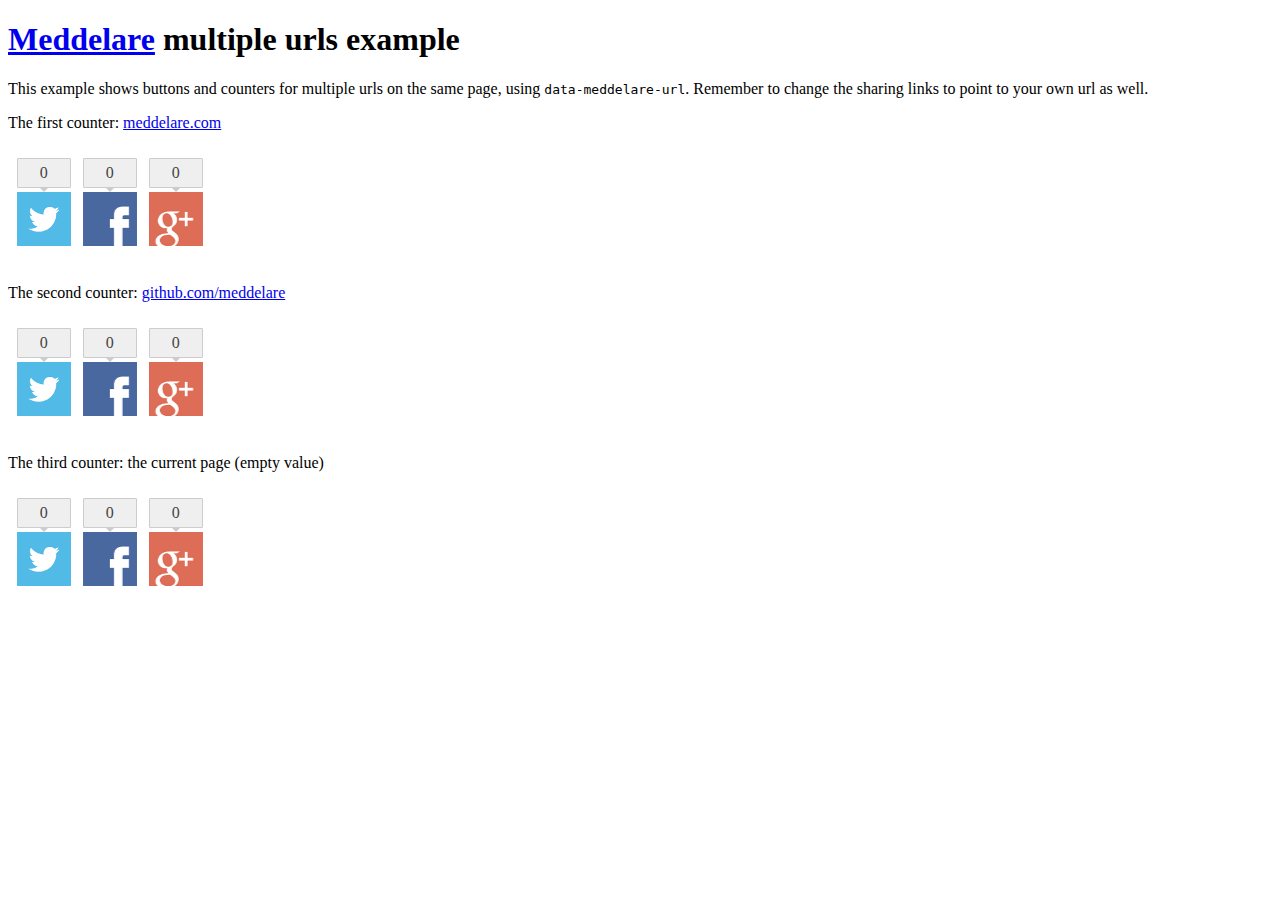
<file: examples/button-multiple/index.html>
<!DOCTYPE html>
<html>

<head>
    <link rel="stylesheet" href="../button/meddelare.css">
</head>

<body>
    <h1><a href="https://meddelare.com/">Meddelare</a> multiple urls example</h1>
    <p>
        This example shows buttons and counters for multiple urls on the same page, using <code>data-meddelare-url</code>. Remember to change the sharing links to point to your own url as well.
    </p>
    <p>The first counter: <a href="https://meddelare.com/">meddelare.com</a></p>
    <div>
        <!-- Change the data-meddelare-url and sharing links to your own -->
        <div class="meddelare-container" data-meddelare-url="https://meddelare.com/">
            <a href="https://twitter.com/home?status=https://meddelare.com/" target="_blank" class="meddelare-network" data-meddelare-network="twitter" data-count="0">
                <span class="meddelare-icon"></span>
            </a>
            <a href="https://www.facebook.com/share.php?u=https://meddelare.com/" target="_blank" class="meddelare-network" data-meddelare-network="facebook" data-count="0">
                <span class="meddelare-icon"></span>
            </a>
            <a href="https://plus.google.com/share?url=https://meddelare.com/" target="_blank" class="meddelare-network" data-meddelare-network="googleplus" data-count="0">
                <span class="meddelare-icon"></span>
            </a>
        </div>
    </div>
    <p>The second counter: <a href="https://github.com/meddelare">github.com/meddelare</a></p>
    <div>
        <!-- Change the data-meddelare-url and sharing links to your own -->
        <div class="meddelare-container" data-meddelare-url="https://github.com/meddelare">
            <a href="https://twitter.com/home?status=https://github.com/meddelare" target="_blank" class="meddelare-network" data-meddelare-network="twitter" data-count="0">
                <span class="meddelare-icon"></span>
            </a>
            <a href="https://www.facebook.com/share.php?u=https://github.com/meddelare" target="_blank" class="meddelare-network" data-meddelare-network="facebook" data-count="0">
                <span class="meddelare-icon"></span>
            </a>
            <a href="https://plus.google.com/share?url=https://github.com/meddelare" target="_blank" class="meddelare-network" data-meddelare-network="googleplus" data-count="0">
                <span class="meddelare-icon"></span>
            </a>
        </div>
    </div>
    <p>The third counter: the current page (empty value)</p>
    <div>
        <!-- Change the data-meddelare-url and sharing links to your own -->
        <div class="meddelare-container" data-meddelare-url="">
            <a href="https://twitter.com/home?status=" target="_blank" class="meddelare-network" data-meddelare-network="twitter" data-count="0">
                <span class="meddelare-icon"></span>
            </a>
            <a href="https://www.facebook.com/share.php?u=" target="_blank" class="meddelare-network" data-meddelare-network="facebook" data-count="0">
                <span class="meddelare-icon"></span>
            </a>
            <a href="https://plus.google.com/share?url=" target="_blank" class="meddelare-network" data-meddelare-network="googleplus" data-count="0">
                <span class="meddelare-icon"></span>
            </a>
        </div>
    </div>
    <script src="https://cdnjs.cloudflare.com/ajax/libs/jquery/2.0.3/jquery.min.js"></script>
    <script src="../button/meddelare.js"></script>
</body>

</html>
</file>
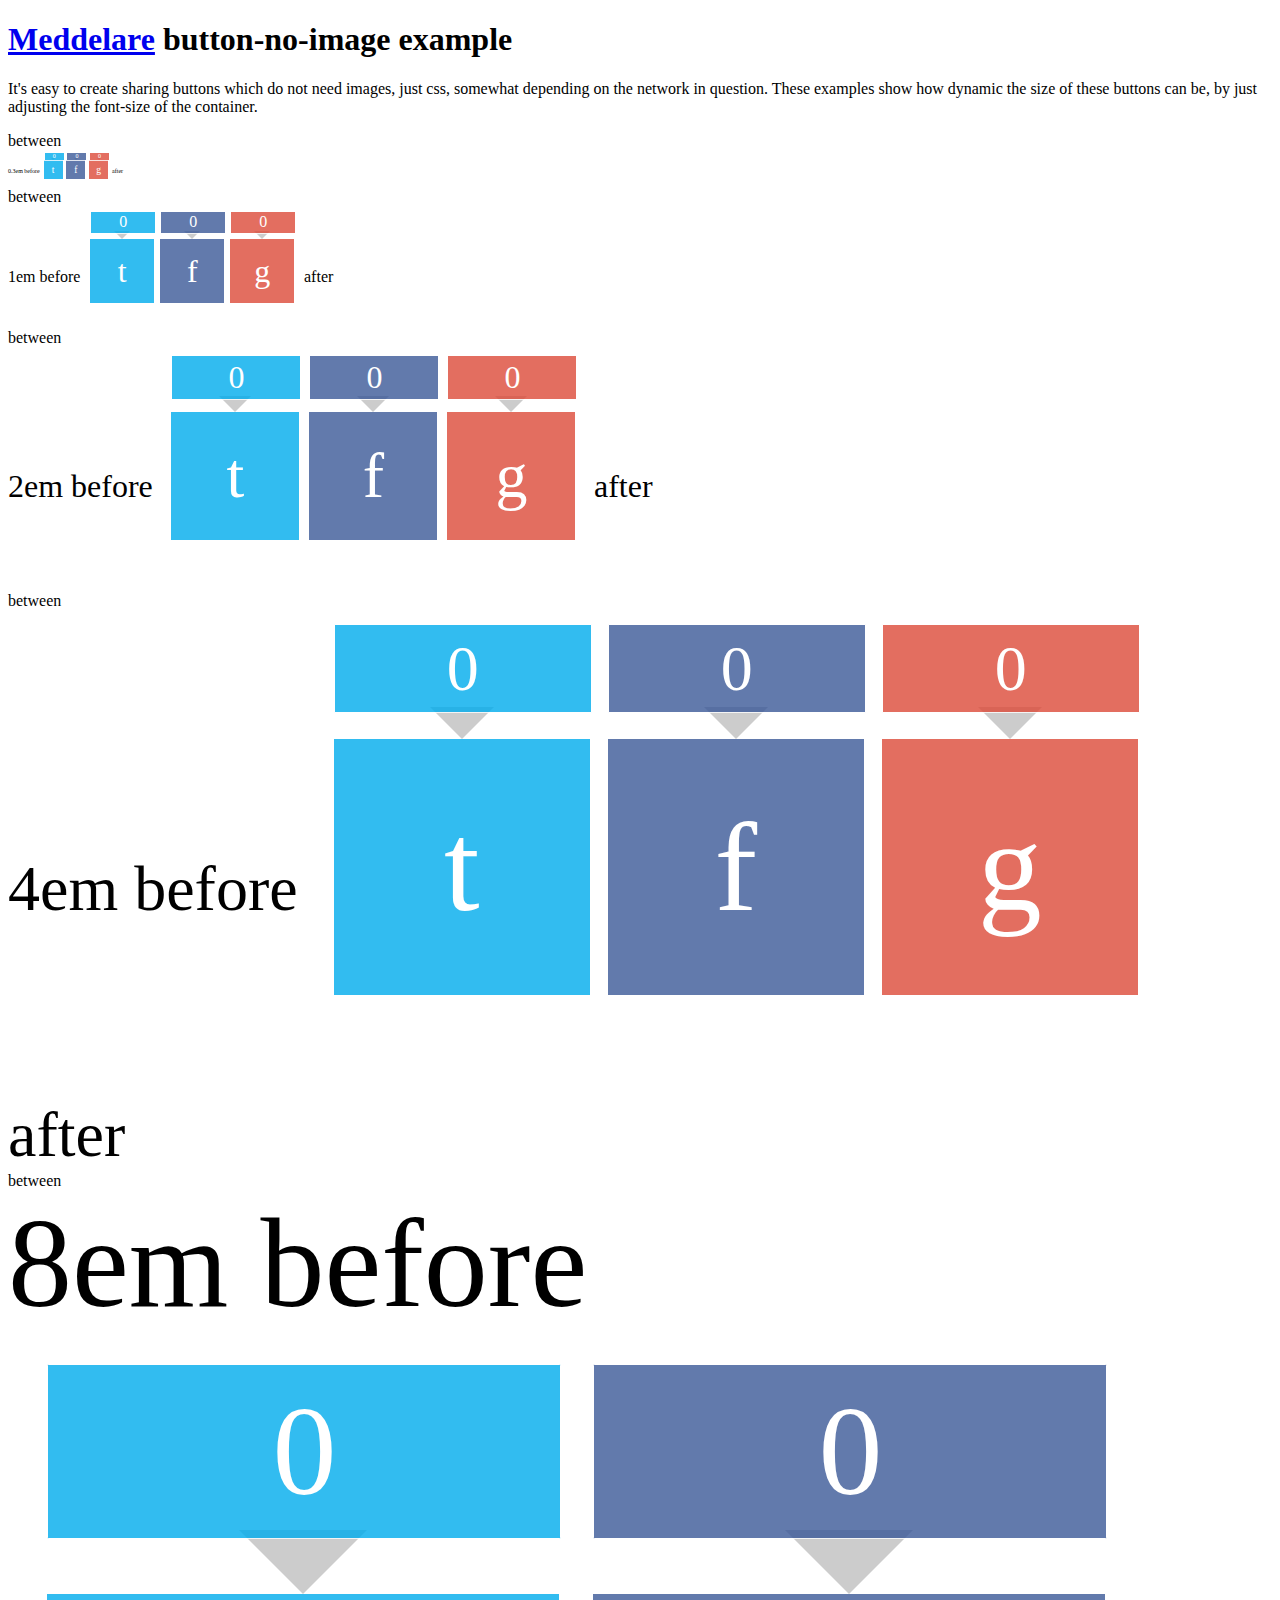
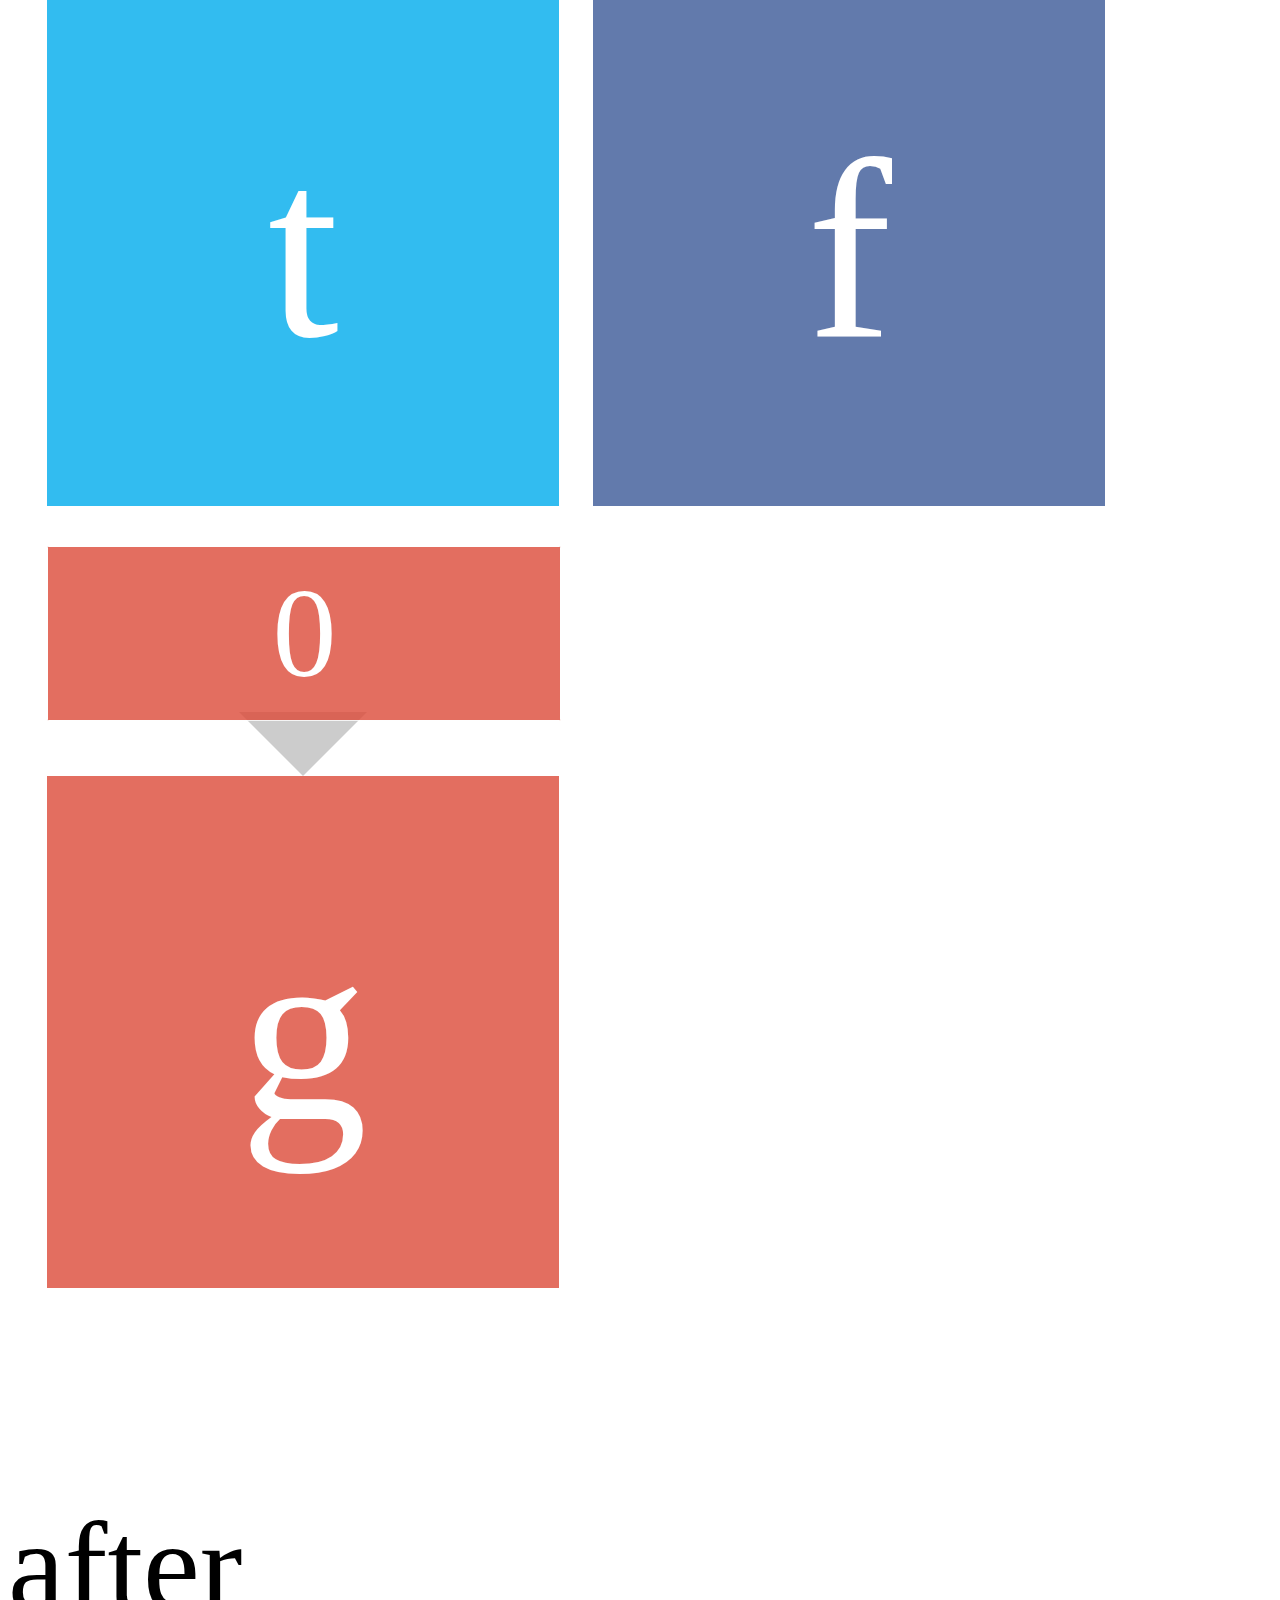
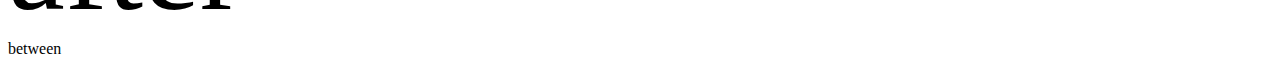
<file: examples/button-no-image/index.html>
<!DOCTYPE html>
<html>

<head>
    <link rel="stylesheet" href="meddelare.css">
</head>

<body>
    <h1><a href="https://meddelare.com/">Meddelare</a> button-no-image example</h1>
    <p>
        It's easy to create sharing buttons which do not need images, just css, somewhat depending on the network in question. These examples show how dynamic the size of these buttons can be, by just adjusting the font-size of the container.
    </p>
    between
    <div style="font-size: 0.3em;"> 0.3em before
        <!-- Change the data-meddelare-url and sharing links to your own -->
        <div class="meddelare-container" data-meddelare-url="https://meddelare.com/">
            <a href="https://twitter.com/home?status=https://meddelare.com/" target="_blank" class="meddelare-network" data-meddelare-network="twitter" data-count="0">
                <span class="meddelare-icon"></span>
            </a>
            <a href="https://www.facebook.com/share.php?u=https://meddelare.com/" target="_blank" class="meddelare-network" data-meddelare-network="facebook" data-count="0">
                <span class="meddelare-icon"></span>
            </a>
            <a href="https://plus.google.com/share?url=https://meddelare.com/" target="_blank" class="meddelare-network" data-meddelare-network="googleplus" data-count="0">
                <span class="meddelare-icon"></span>
            </a>
        </div>
        after
    </div>
    between
    <div style="font-size: 1em;"> 1em before
        <!-- Change the data-meddelare-url and sharing links to your own -->
        <div class="meddelare-container" data-meddelare-url="https://meddelare.com/">
            <a href="https://twitter.com/home?status=https://meddelare.com/" target="_blank" class="meddelare-network" data-meddelare-network="twitter" data-count="0">
                <span class="meddelare-icon"></span>
            </a>
            <a href="https://www.facebook.com/share.php?u=https://meddelare.com/" target="_blank" class="meddelare-network" data-meddelare-network="facebook" data-count="0">
                <span class="meddelare-icon"></span>
            </a>
            <a href="https://plus.google.com/share?url=https://meddelare.com/" target="_blank" class="meddelare-network" data-meddelare-network="googleplus" data-count="0">
                <span class="meddelare-icon"></span>
            </a>
        </div>
        after
    </div>
    between
    <div style="font-size: 2em;"> 2em before
        <!-- Change the data-meddelare-url and sharing links to your own -->
        <div class="meddelare-container" data-meddelare-url="https://meddelare.com/">
            <a href="https://twitter.com/home?status=https://meddelare.com/" target="_blank" class="meddelare-network" data-meddelare-network="twitter" data-count="0">
                <span class="meddelare-icon"></span>
            </a>
            <a href="https://www.facebook.com/share.php?u=https://meddelare.com/" target="_blank" class="meddelare-network" data-meddelare-network="facebook" data-count="0">
                <span class="meddelare-icon"></span>
            </a>
            <a href="https://plus.google.com/share?url=https://meddelare.com/" target="_blank" class="meddelare-network" data-meddelare-network="googleplus" data-count="0">
                <span class="meddelare-icon"></span>
            </a>
        </div>
        after
    </div>
    between
    <div style="font-size: 4em;"> 4em before
        <!-- Change the data-meddelare-url and sharing links to your own -->
        <div class="meddelare-container" data-meddelare-url="https://meddelare.com/">
            <a href="https://twitter.com/home?status=https://meddelare.com/" target="_blank" class="meddelare-network" data-meddelare-network="twitter" data-count="0">
                <span class="meddelare-icon"></span>
            </a>
            <a href="https://www.facebook.com/share.php?u=https://meddelare.com/" target="_blank" class="meddelare-network" data-meddelare-network="facebook" data-count="0">
                <span class="meddelare-icon"></span>
            </a>
            <a href="https://plus.google.com/share?url=https://meddelare.com/" target="_blank" class="meddelare-network" data-meddelare-network="googleplus" data-count="0">
                <span class="meddelare-icon"></span>
            </a>
        </div>
        after
    </div>
    between
    <div style="font-size: 8em;"> 8em before
        <!-- Change the data-meddelare-url and sharing links to your own -->
        <div class="meddelare-container" data-meddelare-url="https://meddelare.com/">
            <a href="https://twitter.com/home?status=https://meddelare.com/" target="_blank" class="meddelare-network" data-meddelare-network="twitter" data-count="0">
                <span class="meddelare-icon"></span>
            </a>
            <a href="https://www.facebook.com/share.php?u=https://meddelare.com/" target="_blank" class="meddelare-network" data-meddelare-network="facebook" data-count="0">
                <span class="meddelare-icon"></span>
            </a>
            <a href="https://plus.google.com/share?url=https://meddelare.com/" target="_blank" class="meddelare-network" data-meddelare-network="googleplus" data-count="0">
                <span class="meddelare-icon"></span>
            </a>
        </div>
        after
    </div>
    between
    <script src="https://cdnjs.cloudflare.com/ajax/libs/jquery/2.0.3/jquery.min.js"></script>
    <script src="../button/meddelare.js"></script>
</body>

</html>
</file>
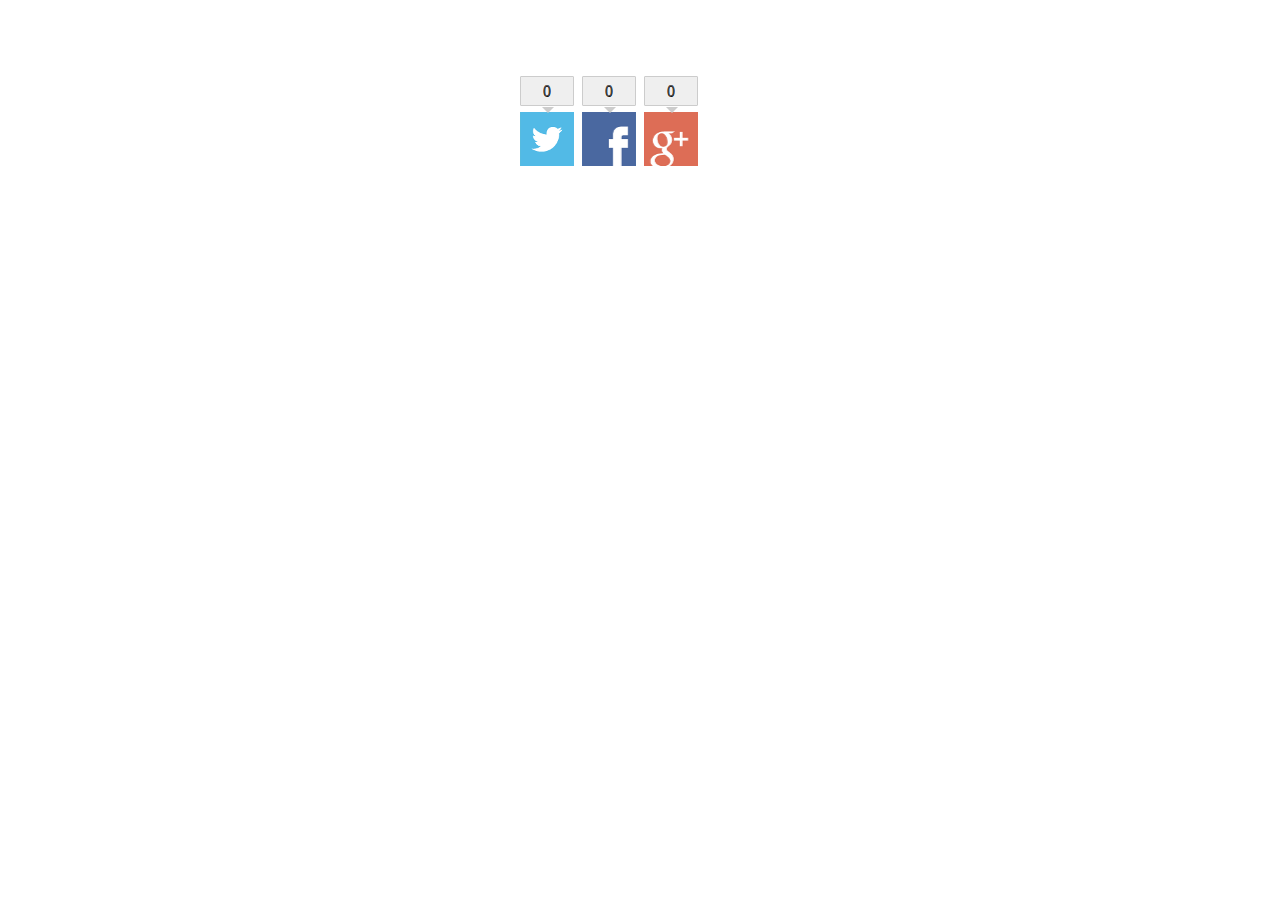
<file: examples/button/index.html>
<!DOCTYPE html>
<html>

<head>
    <link href="style.css" rel="stylesheet">
</head>

<body>
    <div class="down sharecenter social-container" style="width: 248px">
        <a data-count="0" href="https://twitter.com/home?status=Test" target="_blank" id="twitter" class="twitter-button social-count">
            <div id="stwit"></div>
        </a>
        <a data-count="0" href="https://www.facebook.com/share.php?u=Test" id="facebook" target="_blank" class="social-count facebook-button">
            <div id="sfb"></div>
        </a>
        <a data-count="0" href="https://plus.google.com/share?url=Test" id="googleplus" target="_blank" class="social-count google-button">
            <div id="sgplus"></div>
        </a>
    </div>
    <script src="https://cdnjs.cloudflare.com/ajax/libs/jquery/2.0.3/jquery.min.js"></script>
    <script>
    $.ajax("https://d12cncu17l9pr5.cloudfront.net/?networks=facebook,twitter,googleplus&url=https://meddelare.com", {
        success: function(res, err) {
            $.each(res, function(network, value) {
                $("#" + network).attr("data-count", value);
            });
        }
    });
    </script>
</body>

</html>
</file>
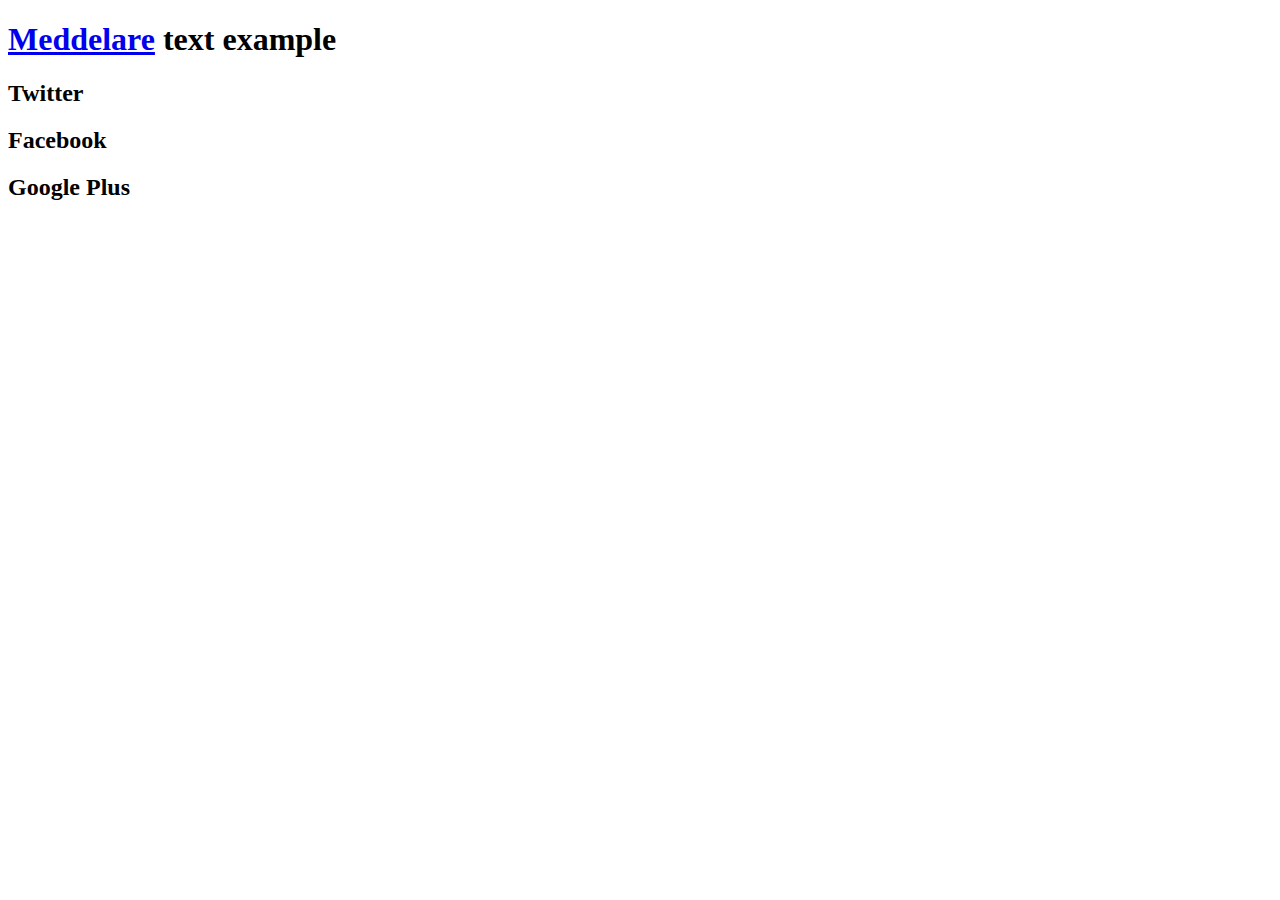
<file: examples/text/index.html>
<!DOCTYPE html>
<html>

<body>
    <h1><a href="https://meddelare.com/">Meddelare</a> text example</h1>
    <h2>Twitter</h2>
    <span id="twitter"></span>
    <h2>Facebook</h2>
    <span id="facebook"></span>
    <h2>Google Plus</h2>
    <span id="googleplus"></span>
    <script src="https://cdnjs.cloudflare.com/ajax/libs/jquery/2.0.3/jquery.min.js"></script>
    <script>
      var url = "https://meddelare.com/";
      var encoded = encodeURIComponent(url);
      var networks = ["facebook" , "twitter" , "googleplus"];

      $.ajax("https://d12cncu17l9pr5.cloudfront.net/?networks=" + networks.join(",") + "&url=" + encoded, {
        success: function(res, err) {
            $.each(res, function(network, value) {
                $("#" + network).text(value);
            })
        }
    })
    </script>
</body>

</html>
</file>
<file: examples/button/meddelare.css>
.meddelare-container {
    display: inline-block;
    padding-top: 2em;
    padding-left: 0.3em;
    padding-right: 0.3em;
    padding-bottom: 1em;
}

.meddelare-container .meddelare-network {
    position: relative;
    display: inline-block;
    width: 54px;
    height: 54px;
    margin: 4px;
}

.meddelare-container .meddelare-network:after {
    position: absolute;
    z-index: 98;
    top: -1.6em;
    display: block;
    width: 42px;
    padding: 5px;
    content: attr(data-count);
    text-align: center;
    white-space: nowrap;
    background: #efefef;
    border: 1px solid #ccc;
    border-radius: 1px;
    color: #444;
}

.meddelare-container .meddelare-network:before {
    z-index: 97;
    display: block;
    width: 0;
    height: 0;
    margin-left: auto;
    margin-right: auto;
    content: "";
    border: solid;
    border-color: #ccc transparent;
    border-width: .5em .5em 0 .5em;
}

.meddelare-container .meddelare-network .meddelare-icon {
    display: inline-block;
    width: 54px;
    height: 54px;
    background-color: darkgrey;
    background-image: url("meddelare-icons.png");
    border-bottom: 2px solid #FFFFFF;
    transition: 0.2s ease-out all;
    opacity: 0.8;
}

.meddelare-container .meddelare-network .meddelare-icon:hover {
    border-bottom-color: #343437;
    transition: 0.15s ease-in all;
    opacity: 1;
}

.meddelare-container .meddelare-network[data-meddelare-network=facebook] .meddelare-icon {
    background-position: 70% 0;
}

.meddelare-container .meddelare-network[data-meddelare-network=twitter] .meddelare-icon {
    background-position: 50% 0;
}

.meddelare-container .meddelare-network[data-meddelare-network=googleplus] .meddelare-icon {
    background-position: 20% 0;
}
</file>
<file: examples/button-no-image/meddelare.css>
.meddelare-container {
    display: inline-block;
    padding-top: 1.5em;
    padding-left: 0.3em;
    padding-right: 0.3em;
    padding-bottom: 0;
}

.meddelare-container .meddelare-network {
    position: relative;
    display: inline-block;
    border: 0.01em solid #fff;
}

.meddelare-container .meddelare-network:after {
    position: absolute;
    z-index: 98;
    top: -1.3em;
    display: block;
    width: 100%;
    padding-top: 0.1em;
    padding-bottom: 0.1em;
    content: attr(data-count);
    text-align: center;
    white-space: nowrap;
    background: darkgrey;
    border: 0.01em solid #fff;
    border-radius: 0.01em;
    color: #fff;
    opacity: 0.8;
}

.meddelare-container .meddelare-network:before {
    z-index: 97;
    display: block;
    width: 0;
    height: 0;
    margin-left: auto;
    margin-right: auto;
    content: "";
    border: solid;
    border-color: #ccc transparent;
    border-width: .5em .5em 0 .5em;
}

.meddelare-container .meddelare-network:hover:after {
    transition: 0.15s ease-in all;
    opacity: 1;
}

.meddelare-container .meddelare-network .meddelare-icon {
    display: inline-block;
    width: 2em;
    height: 2em;
    background-color: darkgrey;
    border: hidden;
    border-bottom: 0.05em solid #FFFFFF;
    transition: 0.2s ease-out all;
    opacity: 0.8;
    font-size: 2em;
    text-align: center;
    line-height: 2em;
    color: #fff;
    font-family: serif;
    margin-bottom: 0.75em;
}

.meddelare-container .meddelare-network:hover .meddelare-icon {
    border-bottom-color: #343437;
    transition: 0.15s ease-in all;
    opacity: 1;
}

.meddelare-container .meddelare-network[data-meddelare-network=facebook] .meddelare-icon:before {
    content: "f";
}

.meddelare-container .meddelare-network[data-meddelare-network=twitter] .meddelare-icon:before {
    content: "t";
}

.meddelare-container .meddelare-network[data-meddelare-network=googleplus] .meddelare-icon:before {
    content: "g";
}

.meddelare-container .meddelare-network[data-meddelare-network=facebook] .meddelare-icon,
.meddelare-container .meddelare-network[data-meddelare-network=facebook]:after {
    background-color: #3b5998;
}

.meddelare-container .meddelare-network[data-meddelare-network=twitter] .meddelare-icon,
.meddelare-container .meddelare-network[data-meddelare-network=twitter]:after {
    background-color: #00aced;
}

.meddelare-container .meddelare-network[data-meddelare-network=googleplus] .meddelare-icon,
.meddelare-container .meddelare-network[data-meddelare-network=googleplus]:after {
    background-color: #dd4b39;
}
</file>
<file: examples/button/style.css>
.social-count {
  display: inline;
  position: relative;
}


.social-count:after {
  background: #efefef;
  border: 1px solid #ccc;
  border-radius: 1px;
  top: -36px;
  color: #444;
  content: attr(data-count);
  display: block;
  left: 0px;

  width: 42px;
  padding: 5px;
  text-align: center;
  position: absolute;
  text-shadow: 0 1px 0 #000;
  white-space: nowrap;
  z-index: 98;
}

.social-count:before {
  border: solid;
  border: 1px solid #ccc;
  border-color: #111 transparent;
  border-color: #ccc transparent;
  border-width: .4em .4em 0 .4em;
  top: -5px;
  content: "";
  display: block;
  left: 22px;
  position: absolute;
  z-index: 99;
}
.social-container {
  width: 300px;
  padding: 100px;
  margin: auto;
}
.social-container a {
  float: left;
  margin:4px;
  width:54px;
  margin:4px;
  height:54px;
}
.social-container  div {
  float: left;
  width:54px;
  height:54px;
  background-color:black;
  background-image:url("social-icons.png");
}
#sfb {
    background-position:70% 0 ;
    border-bottom:0px solid #FFFFFF;
    transition:0.2s ease-out all;
    opacity:0.8;
}

#sfb:hover {
    background-position:70% 0%;
    border-bottom:2px solid #343437;
    transition:0.15s ease-in all;
    opacity:1;
}
#stwit{
  background-position:50% 0 ;
  border-bottom:0px solid #FFFFFF;
  transition:0.2s ease-out all;
  opacity:0.8;
}
#stwit:hover {
  background-position:50% 0%;
  border-bottom:2px solid #343437;
  transition:0.15s ease-in all;
  opacity:1;
}
#sgplus{        
  background-position:20% 0 ;
  border-bottom:0px solid #FFFFFF;
  transition:0.2s ease-out all;
  opacity:0.8;
    
}
#sgplus:hover{
  background-position:20% 0 ;
  border-bottom:2px solid #343437;
  transition:0.15s ease-in all;
  opacity:1;
}
</file>
